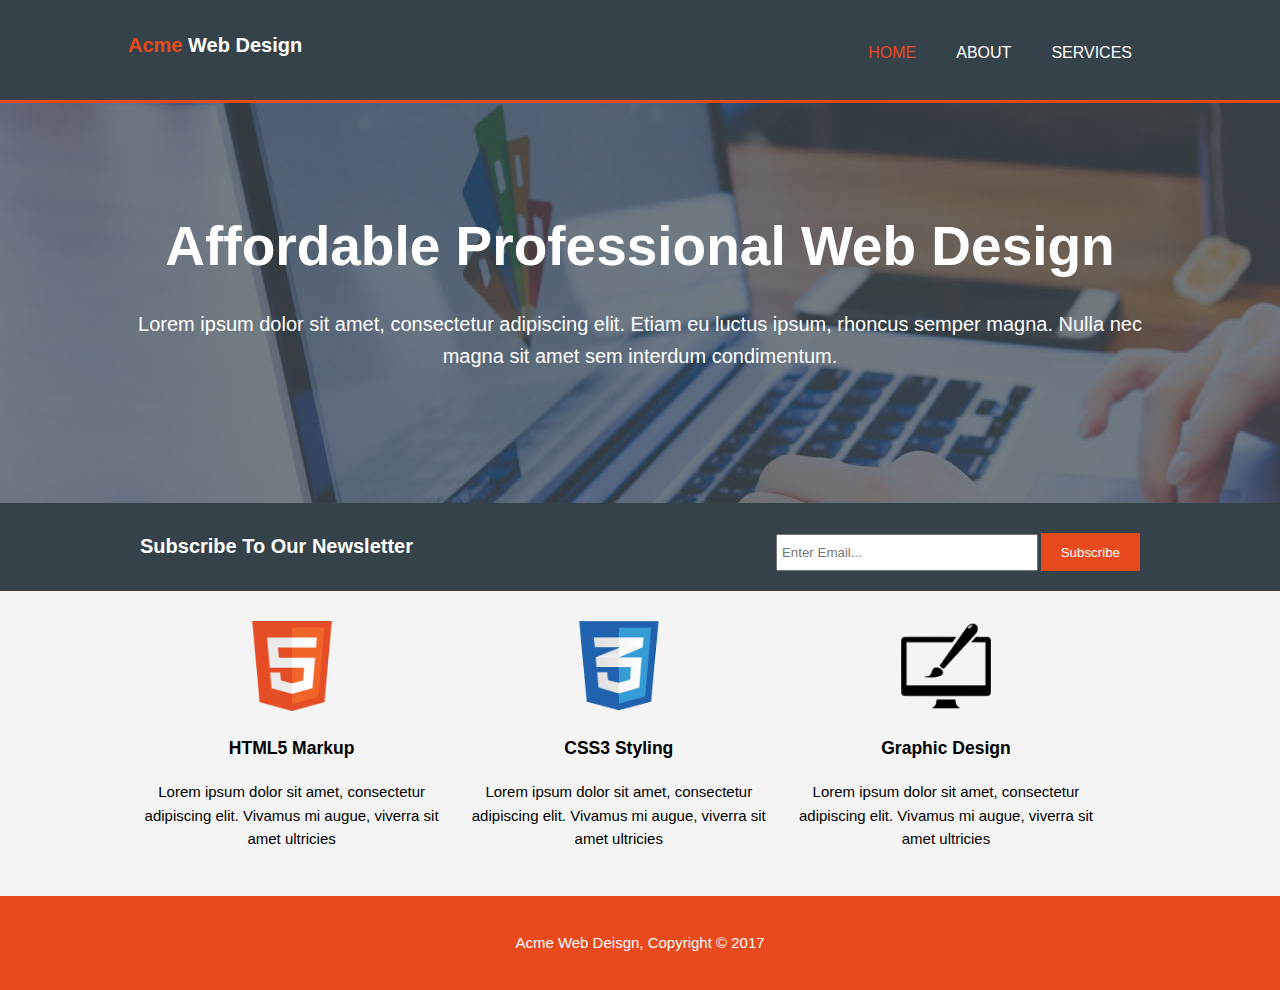
<file: index.html>
<!DOCTYPE html>
<html lang="en">
  <head>
    <meta charset="UTF-8" />
    <meta name="viewport" content="width=device-width, initial-scale=1.0" />
    <meta name="description" content="Affordable and professional web design" />
    <meta
      name="keywords"
      content="web design, affordable web design, professional web design"
    />
    <meta name="author" content="Charinda Dissanayake" />
    <meta http-equiv="X-UA-Compatible" content="ie=edge" />
    <title>Acme Web Deign | Welcome</title>
    <link rel="stylesheet" href="./css/style.css" />
  </head>
  <body>
    <header>
      <div class="container">
        <div id="branding">
          <h1><span class="highlight">Acme</span> Web Design</h1>
        </div>
        <nav>
          <ul>
            <li class="current"><a href="index.html">Home</a></li>
            <li><a href="about.html">About</a></li>
            <li><a href="services.html">Services</a></li>
          </ul>
        </nav>
      </div>
    </header>

    <section id="showcase">
      <div class="container">
        <h1>Affordable Professional Web Design</h1>
        <p>
          Lorem ipsum dolor sit amet, consectetur adipiscing elit. Etiam eu
          luctus ipsum, rhoncus semper magna. Nulla nec magna sit amet sem
          interdum condimentum.
        </p>
      </div>
    </section>

    <section id="newsletter">
      <div class="container">
        <h1>Subscribe To Our Newsletter</h1>
        <form>
          <input type="email" placeholder="Enter Email..." />
          <button type="submit" class="button_1">Subscribe</button>
        </form>
      </div>
    </section>

    <section id="boxes">
      <div class="container">
        <div class="box">
          <img src="./img/logo_html.png" />
          <h3>HTML5 Markup</h3>
          <p>
            Lorem ipsum dolor sit amet, consectetur adipiscing elit. Vivamus mi
            augue, viverra sit amet ultricies
          </p>
        </div>
        <div class="box">
          <img src="./img/logo_css.png" />
          <h3>CSS3 Styling</h3>
          <p>
            Lorem ipsum dolor sit amet, consectetur adipiscing elit. Vivamus mi
            augue, viverra sit amet ultricies
          </p>
        </div>
        <div class="box">
          <img src="./img/logo_brush.png" />
          <h3>Graphic Design</h3>
          <p>
            Lorem ipsum dolor sit amet, consectetur adipiscing elit. Vivamus mi
            augue, viverra sit amet ultricies
          </p>
        </div>
      </div>
    </section>

    <footer>
      <p>Acme Web Deisgn, Copyright &copy; 2017</p>
    </footer>
  </body>
</html>
</file>
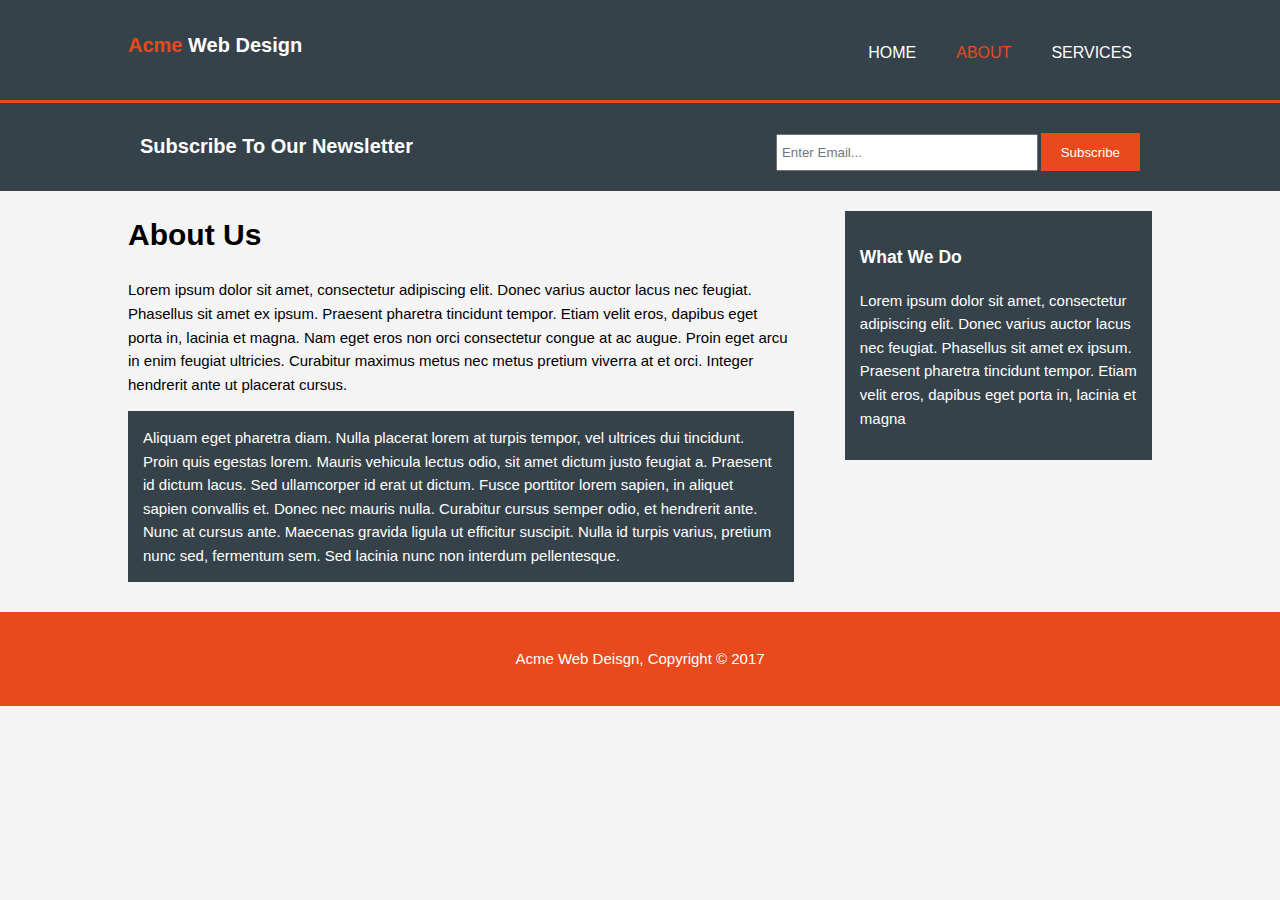
<file: about.html>
<!DOCTYPE html>
<html>

<head>
  <meta charset="utf-8">
  <meta name="viewport" content="width=device-width">
  <meta name="description" content="Affordable and professional web design">
  <meta name="keywords" content="web design, affordable web design, professional web design">
  <meta name="author" content="Brad Traversy">
  <title>Acme Web Deisgn | About</title>
  <link rel="stylesheet" href="./css/style.css">
</head>

<body>
  <header>
    <div class="container">
      <div id="branding">
        <h1><span class="highlight">Acme</span> Web Design</h1>
      </div>
      <nav>
        <ul>
          <li><a href="index.html">Home</a></li>
          <li class="current"><a href="about.html">About</a></li>
          <li><a href="services.html">Services</a></li>
        </ul>
      </nav>
    </div>
  </header>

  <section id="newsletter">
    <div class="container">
      <h1>Subscribe To Our Newsletter</h1>
      <form>
        <input type="email" placeholder="Enter Email...">
        <button type="submit" class="button_1">Subscribe</button>
      </form>
    </div>
  </section>

  <section id="main">
    <div class="container">
      <article id="main-col">
        <h1 class="page-title">About Us</h1>
        <p>
          Lorem ipsum dolor sit amet, consectetur adipiscing elit. Donec varius auctor lacus nec feugiat. Phasellus sit
          amet ex ipsum. Praesent pharetra tincidunt tempor. Etiam velit eros, dapibus eget porta in, lacinia et magna.
          Nam eget eros non orci consectetur congue at ac augue. Proin eget arcu in enim feugiat ultricies. Curabitur
          maximus metus nec metus pretium viverra at et orci. Integer hendrerit ante ut placerat cursus.
        </p>
        <p class="dark">
          Aliquam eget pharetra diam. Nulla placerat lorem at turpis tempor, vel ultrices dui tincidunt. Proin quis
          egestas lorem. Mauris vehicula lectus odio, sit amet dictum justo feugiat a. Praesent id dictum lacus. Sed
          ullamcorper id erat ut dictum. Fusce porttitor lorem sapien, in aliquet sapien convallis et. Donec nec mauris
          nulla. Curabitur cursus semper odio, et hendrerit ante. Nunc at cursus ante. Maecenas gravida ligula ut
          efficitur suscipit. Nulla id turpis varius, pretium nunc sed, fermentum sem. Sed lacinia nunc non interdum
          pellentesque.
        </p>
      </article>

      <aside id="sidebar">
        <div class="dark">
          <h3>What We Do</h3>
          <p>Lorem ipsum dolor sit amet, consectetur adipiscing elit. Donec varius auctor lacus nec feugiat. Phasellus
            sit amet ex ipsum. Praesent pharetra tincidunt tempor. Etiam velit eros, dapibus eget porta in, lacinia et
            magna</p>
        </div>
      </aside>
    </div>
  </section>

  <footer>
    <p>Acme Web Deisgn, Copyright &copy; 2017</p>
  </footer>
</body>

</html>
</file>
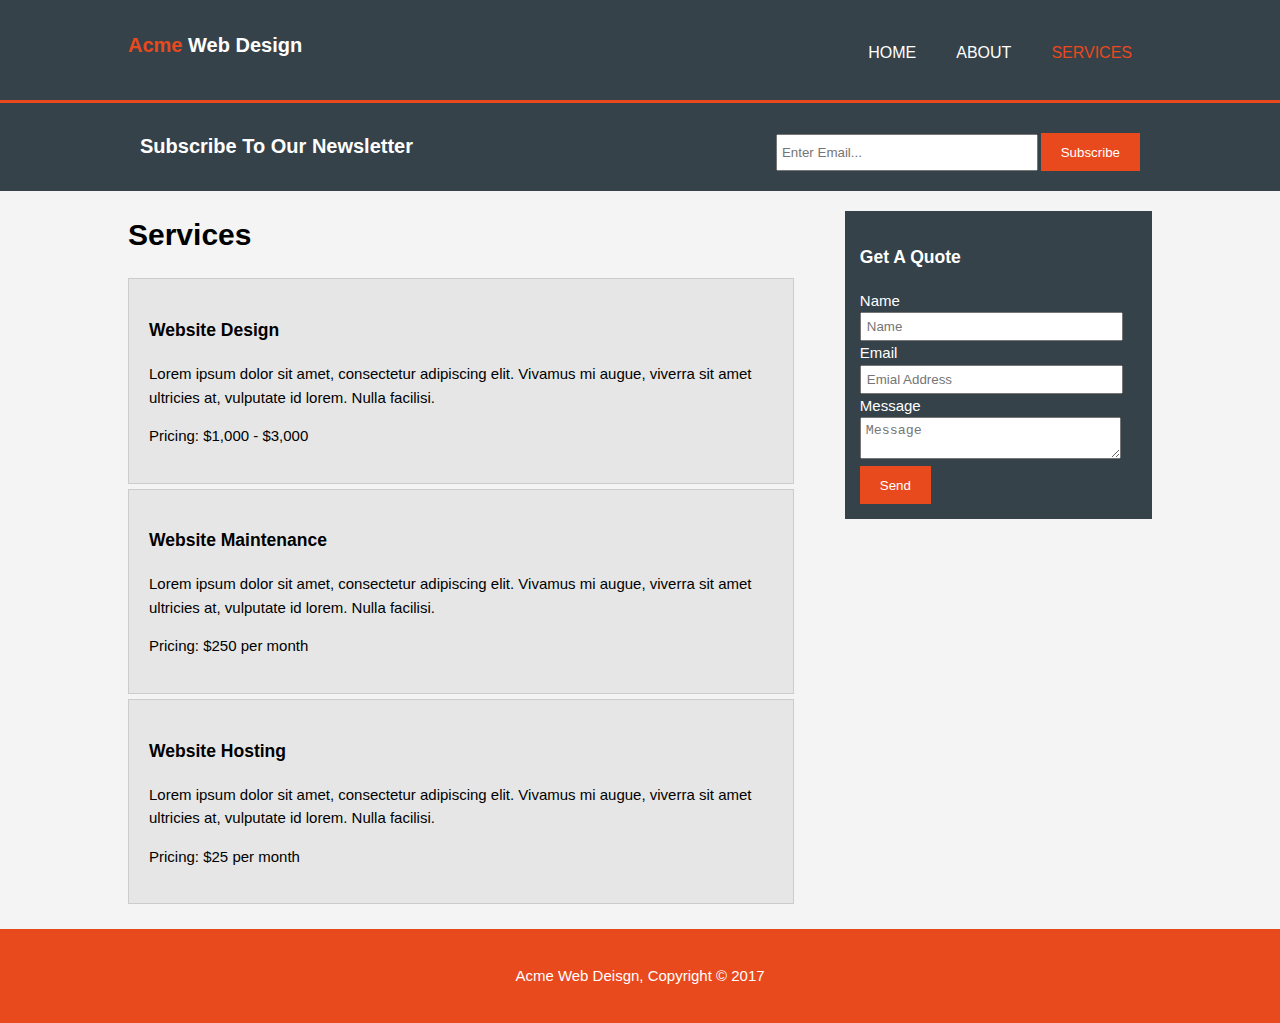
<file: services.html>
<!DOCTYPE html>
<html>

<head>
  <meta charset="utf-8">
  <meta name="viewport" content="width=device-width">
  <meta name="description" content="Affordable and professional web design">
  <meta name="keywords" content="web design, affordable web design, professional web design">
  <meta name="author" content="Brad Traversy">
  <title>Acme Web Deisgn | Services</title>
  <link rel="stylesheet" href="./css/style.css">
</head>

<body>
  <header>
    <div class="container">
      <div id="branding">
        <h1><span class="highlight">Acme</span> Web Design</h1>
      </div>
      <nav>
        <ul>
          <li><a href="index.html">Home</a></li>
          <li><a href="about.html">About</a></li>
          <li class="current"><a href="services.html">Services</a></li>
        </ul>
      </nav>
    </div>
  </header>

  <section id="newsletter">
    <div class="container">
      <h1>Subscribe To Our Newsletter</h1>
      <form>
        <input type="email" placeholder="Enter Email...">
        <button type="submit" class="button_1">Subscribe</button>
      </form>
    </div>
  </section>

  <section id="main">
    <div class="container">
      <article id="main-col">
        <h1 class="page-title">Services</h1>
        <ul id="services">
          <li>
            <h3>Website Design</h3>
            <p>Lorem ipsum dolor sit amet, consectetur adipiscing elit. Vivamus mi augue, viverra sit amet ultricies
              at, vulputate id lorem. Nulla facilisi.</p>
            <p>Pricing: $1,000 - $3,000</p>
          </li>
          <li>
            <h3>Website Maintenance</h3>
            <p>Lorem ipsum dolor sit amet, consectetur adipiscing elit. Vivamus mi augue, viverra sit amet ultricies
              at, vulputate id lorem. Nulla facilisi.</p>
            <p>Pricing: $250 per month</p>
          </li>
          <li>
            <h3>Website Hosting</h3>
            <p>Lorem ipsum dolor sit amet, consectetur adipiscing elit. Vivamus mi augue, viverra sit amet ultricies
              at, vulputate id lorem. Nulla facilisi.</p>
            <p>Pricing: $25 per month</p>
          </li>
        </ul>
      </article>

      <aside id="sidebar">
        <div class="dark">
          <h3>Get A Quote</h3>
          <form class="quote">
            <div>
              <label>Name</label><br>
              <input type="text" placeholder="Name">
            </div>
            <div>
              <label>Email</label><br>
              <input type="email" placeholder="Emial Address">
            </div>
            <div>
              <label>Message</label><br>
              <textarea placeholder="Message"></textarea>
            </div>
            <button class="button_1" type="submit">Send</button>
          </form>
        </div>
      </aside>
    </div>
  </section>

  <footer>
    <p>Acme Web Deisgn, Copyright &copy; 2017</p>
  </footer>
</body>

</html>
</file>
<file: css/style.css>
/* Showcase */
#showcase {
  min-height: 40rem;
  background: url(../img/showcase.jpg) no-repeat 0 -40rem;
  text-align: center;
  color: #ffffff;
}

#showcase h1 {
  margin-top: 10rem;
  font-size: 5.5rem;
  margin-bottom: 1rem;
}

#showcase p {
  font-size: 2rem;
}

/* Newsletter */
#newsletter {
  padding: 1.5rem;
  color: #ffffff;
  background: #35424a;
}

#newsletter h1 {
  float: left;
}

#newsletter form {
  float: right;
  margin-top: 1.5rem;
}

#newsletter input[type="email"] {
  padding: .4rem;
  height: 2.5rem;
  width: 25rem;
}

/* Boxes */
#boxes {
  margin-top: 2rem;
  font-size: 1.5rem;
}

#boxes .box {
  float: left;
  text-align: center;
  width: 30%;
  padding: 1rem;
}

#boxes .box img {
  width: 9rem;
}

/* Sidebar */
aside#sidebar {
  float: right;
  width: 30%;
  margin-top: 1rem;
  font-size: 1.5rem;
}

aside#sidebar .quote input,
aside#sidebar .quote textarea {
  width: 90%;
  padding: .5rem;
}

/* Main-col */
article#main-col {
  float: left;
  width: 65%;
  font-size: 1.5rem;
}

/* Services */
ul#services li {
  list-style: none;
  padding: 2rem;
  border: #cccccc solid .1rem;
  margin-bottom: .5rem;
  background: #e6e6e6;
}

html {
  font-family: Arial, Helvetica, sans-serif;
  font-size: 62.5%;
  line-height: 1.57;
}

body {
  padding: 0;
  margin: 0;
  background-color: #f4f4f4;
}

/* Global */
.container {
  width: 80%;
  margin: auto;
  overflow: hidden;
}

ul {
  margin: 0;
  padding: 0;
}

.button_1 {
  height: 3.8rem;
  background: #e8491d;
  border: 0;
  padding-left: 2rem;
  padding-right: 2rem;
  color: #ffffff;
}

.dark {
  padding: 15px;
  background: #35424a;
  color: #ffffff;
  margin-top: 1rem;
  margin-bottom: 1rem;
}

/* Header **/
header {
  background: #35424a;
  color: #ffffff;
  padding-top: 3rem;
  min-height: 7rem;
  border-bottom: #e8491d 0.3rem solid;
}

header #branding {
  float: left;
}

header #branding h1 {
  margin: 0;
}

header a {
  color: #ffffff;
  text-decoration: none;
  text-transform: uppercase;
  font-size: 1.6rem;
}

header li {
  float: left;
  display: inline;
  padding: 0 2rem 0 2rem;
}

header nav {
  float: right;
  margin-top: 1rem;
}

header .highlight,
header .current a {
  color: #e8491d;
}

header a:hover {
  color: #cccccc;
  font-weight: bold;
}

footer {
  padding: 2rem;
  margin-top: 2rem;
  color: #ffffff;
  background-color: #e8491d;
  text-align: center;
  font-size: 1.5rem;
}

@media (max-width: 768px) {
  header {
    padding-bottom: 2rem;
  }
  header #branding,
  header nav,
  header nav li {
    float: none;
    text-align: center;
    width: 100%;
  }
  #showcase h1 {
    margin-top: 4rem;
  }
  #newsletter button {
    display: block;
    width: 100%;
  }
  #newsletter form input[type="email"] {
    width: 100%;
    margin-bottom: .5rem;
  }
  #newsletter h1,
  #newsletter form {
    float: none;
    text-align: center;
    width: 100%;
  }
  #boxes .box {
    float: none;
    text-align: center;
    width: 100%;
  }
  article#main-col,
  aside#sidebar {
    float: none;
    text-align: center;
    width: 100%;
  }
  .quote button {
    display: block;
    width: 100%;
  }
  .quote input {
    width: 100%;
    margin-bottom: .5rem;
  }
  .quote textarea {
    width: 100%;
    margin-bottom: .5rem;
  }
}
/*# sourceMappingURL=style.css.map */
</file>
